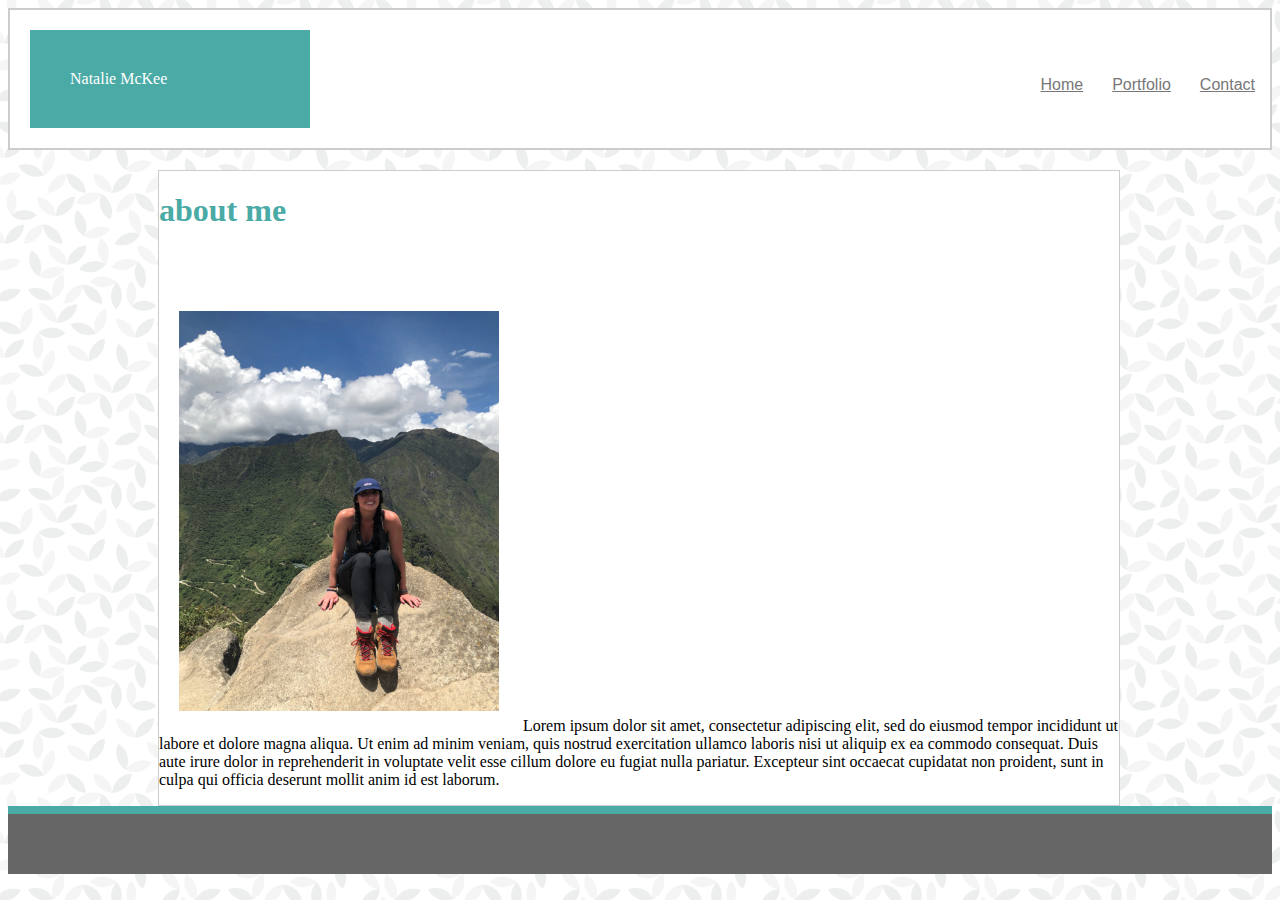
<file: index.html>
<!DOCTYPE html>
<html>
<head>
    <link rel="stylesheet" type="text/css" href="assets/css/style.css">
    <title>Natalie's Portfolio</title>
</head>

<body>

<header>
    <div class="yourname" style="color: #ffffff; font-family:  'Georgia', Times, 'Times New Roman', serif;">Natalie McKee</div>
    <div class="links">
        <ul>
            <li><a href="index.html">Home</a></li>
            <li><a href="portfolio.html">Portfolio</a></li>
            <li><a href="contact.html">Contact</a></li>
        </ul>
    </div>
</header>

    <div class="main">
    <div class="about me" style="color: #4aaaa5;">  
        <h1 class="h1">about me </h1> 
    </div>
    <p><img class="image" src="assets/images/IMG_4988.jpg">
        Lorem ipsum dolor sit amet, consectetur adipiscing elit, sed do eiusmod tempor incididunt ut labore et dolore magna aliqua. Ut enim ad minim veniam, quis nostrud exercitation ullamco laboris nisi ut aliquip ex ea commodo consequat. Duis aute irure dolor in reprehenderit in voluptate velit esse cillum dolore eu fugiat nulla pariatur. Excepteur sint occaecat cupidatat non proident, sunt in culpa qui officia deserunt mollit anim id est laborum.</p>
    </div>






<footer class="footer"></footer>



</body>
</html>
</file>
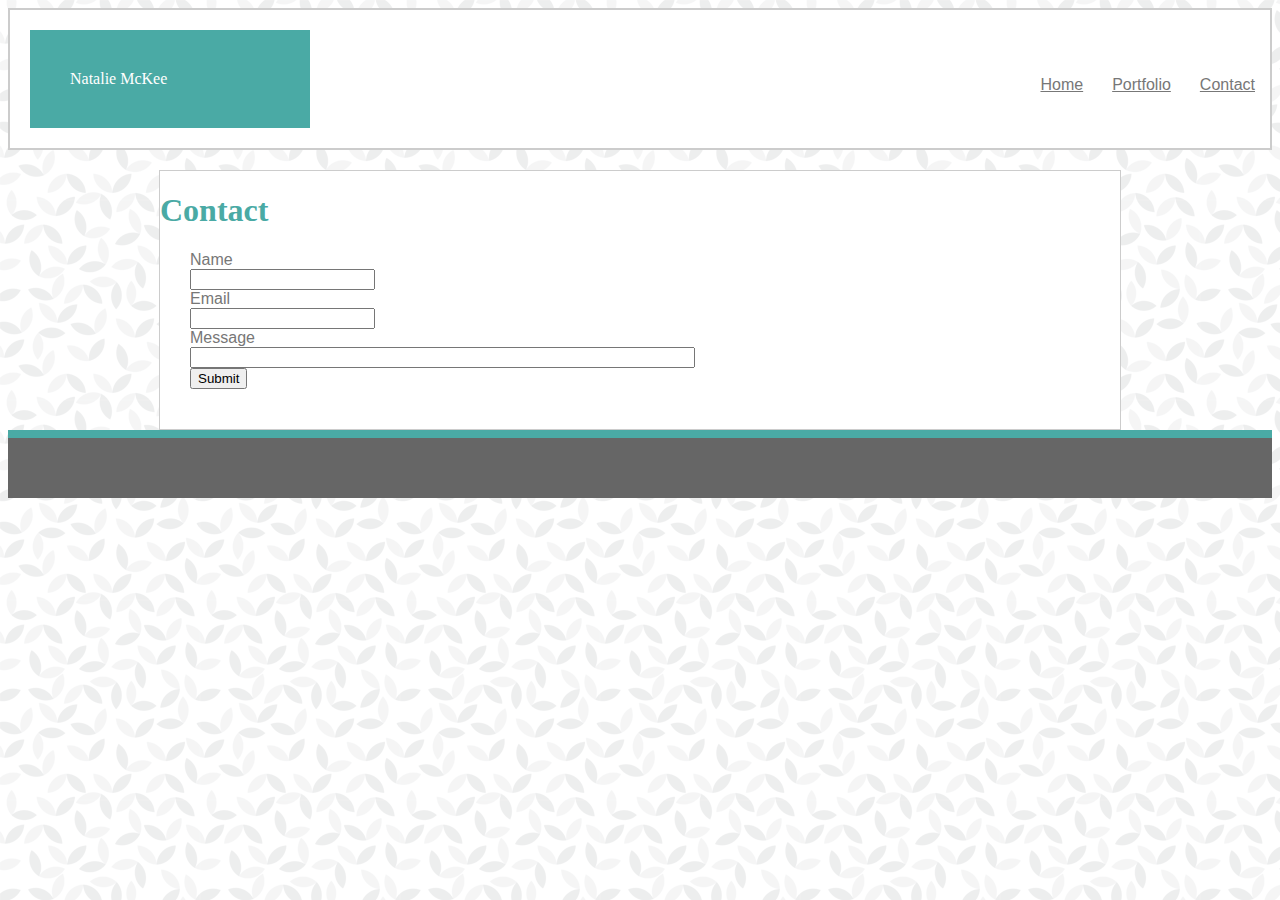
<file: contact.html>
<!DOCTYPE html>
<html>
<head>
    <link rel="stylesheet" type="text/css" href="assets/css/style.css">
    <title>Natalie's Portfolio</title>
</head>

<body>

<header>
    <div class="yourname" style="color: #ffffff; font-family:  'Georgia', Times, 'Times New Roman', serif">Natalie McKee</div>
    <div class="links">
        <ul>
            <li><a href="index.html">Home</a></li>
            <li><a href="portfolio.html">Portfolio</a></li>
            <li><a href="contact.html">Contact</a></li>
        </ul>
    </div>
</header>
<div style="width: 960px; background-color: #ffffff; border: 1px solid #cccccc; margin: auto;">
    <div class="Main" style="color: #4aaaa5;">
        <div>
        <h1>Contact</h1> 
    </div>
          <form class="contact form" style="text-align: left; margin-left: 30px; margin-bottom: 40px; font-family: Arial, Helvetica, sans-serif;color: #777777;">
            <label class="labelname" for="username">Name</label> <br>
            <input type="name">
         <br>
            <label for="email">Email</label><br>
            <input type="email">
         <br>
            <label for="Message">Message</label><br>
            <input size="60px" form="Message">
         <br>
            <input type="submit" value="Submit">
    </div>
</div>





<footer class="footer"></footer>



</body>
</html>
</file>
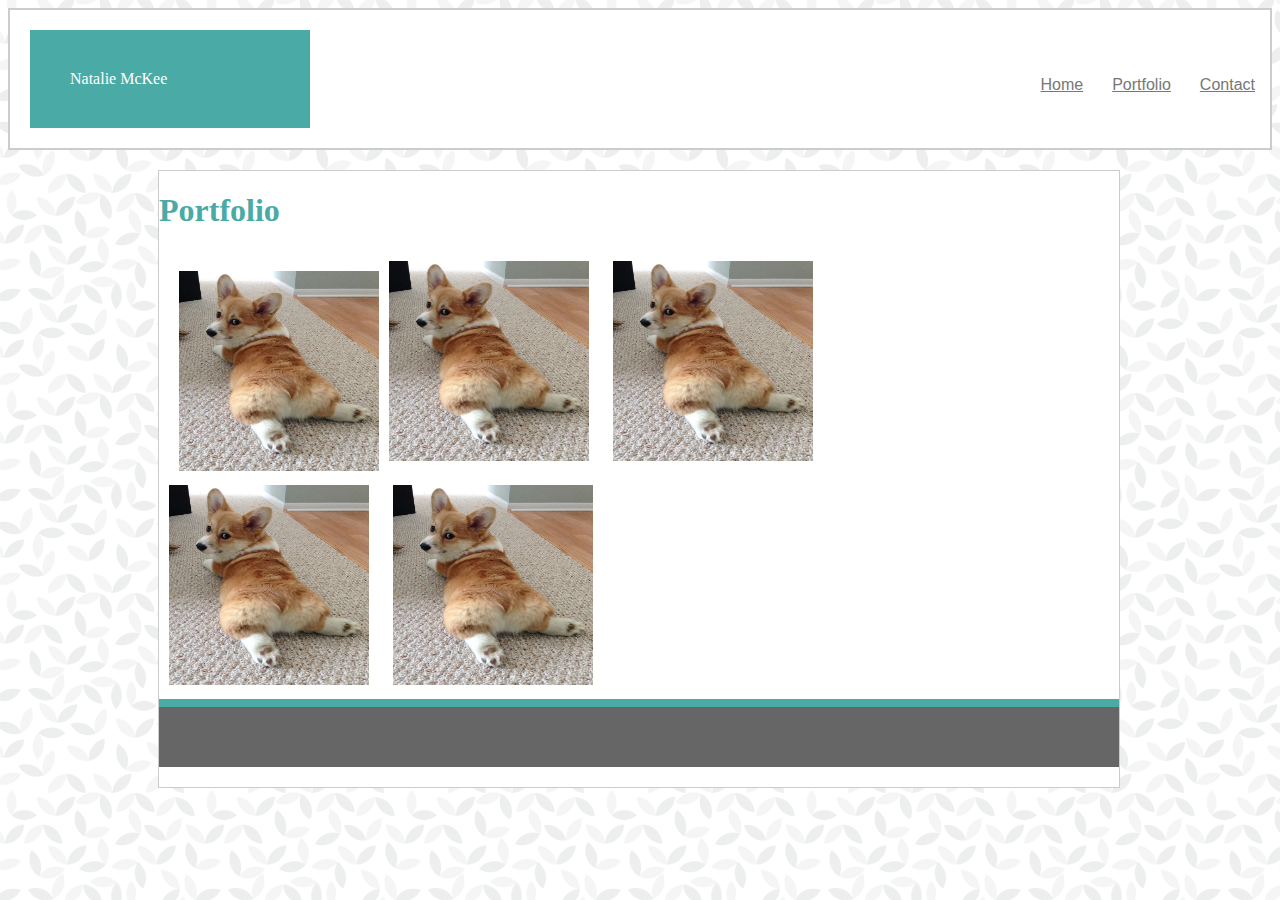
<file: portfolio.html>
<!DOCTYPE html>
<html>
<head>
    <link rel="stylesheet" type="text/css" href="assets/css/style.css">
    <title>Natalie's Portfolio</title>
</head>

<body>

<header>
    <div class="yourname" style="color: #ffffff; font-family:  'Georgia', Times, 'Times New Roman', serif">Natalie McKee</div>
    <div class="links">
        <ul>
            <li><a href="index.html">Home</a></li>
            <li><a href="portfolio.html">Portfolio</a></li>
            <li><a href="contact.html">Contact</a></li>
        </ul>
    </div>
</header>

    <div class="main">
    <div class="about me" style="color: #4aaaa5;">  
        <h1>Portfolio</h1> 
    </div>
    <p>
    

    </p>
    <div class="portfolioimg" style="float: left;"> 
        <img class="portfolioimg" src="corgi.jpg">
     </div>
    <div>
        <img class="portfolioimg" src="corgi.jpg">
        <img class="portfolioimg" src="corgi.jpg">
    </div>
    <div>
        <img class="portfolioimg" src="corgi.jpg">
        <img class="portfolioimg" src="corgi.jpg">
    </div>





<footer class="footer"></footer>



</body>
</html>
</file>
<file: assets/css/style.css>
body{
    background-image: url('../images/geometric-leaves.png');
}

.links{
    position: absolute;
    right: 0;
}
.links li {
    display: inline;
    padding: 10px;
    margin-right: 5px;
    position: relative;
    top: 30px;
}
header{ 
    position: relative;
    padding: 20px;
    margin-bottom: 20px;
    color: #333;
    border: 2px solid #cccccc;
    background: #ffffff;

}
header::after{
    content: "";
  clear: both;
  display: table;
  font-family: 'Georgia', Times, 'Times New Roman', serif;
}
.yourname{
    float: left;
    background-color: #4aaaa5;
    width: 200px;
    padding: 40px;
    color: #ffffff
    text-align: center;
}

.main{
    background-color: #ffffff;
    border: 1px solid #cccccc;
    width: 960px;
    margin-left: 150px;
    margin-right: 200px;

}

.aboutme{
    padding-bottom: 10px;
    border-bottom: 1px solid #cccccc;
    color: #4aaaa5;
}

.h1{
    background-color: #ffffff ;
    border-width: 4px color: #cccccc;
}

section{
    padding: 35px;
}
#left{
    width: 100px;
    padding: ;
    color: #fff;
    background-color: #4aaaa5 ;
}

.image{
    width: 320px;
    height: 400px;
    padding: 20px;
    margin-top: 40px;
}

.portfolioimg{
    width: 200px;
    height: 200px;
    padding: 10px;
    
}

a{
    font-family: Arial, Helvetica, sans-serif;
    color: #777777;
}




.footer{
    padding: 30px;
    margin-bottom: 20px;
    color: #333;
    background: #666666;
    border-top: 8px solid #4aaaa5;

}
</file>
